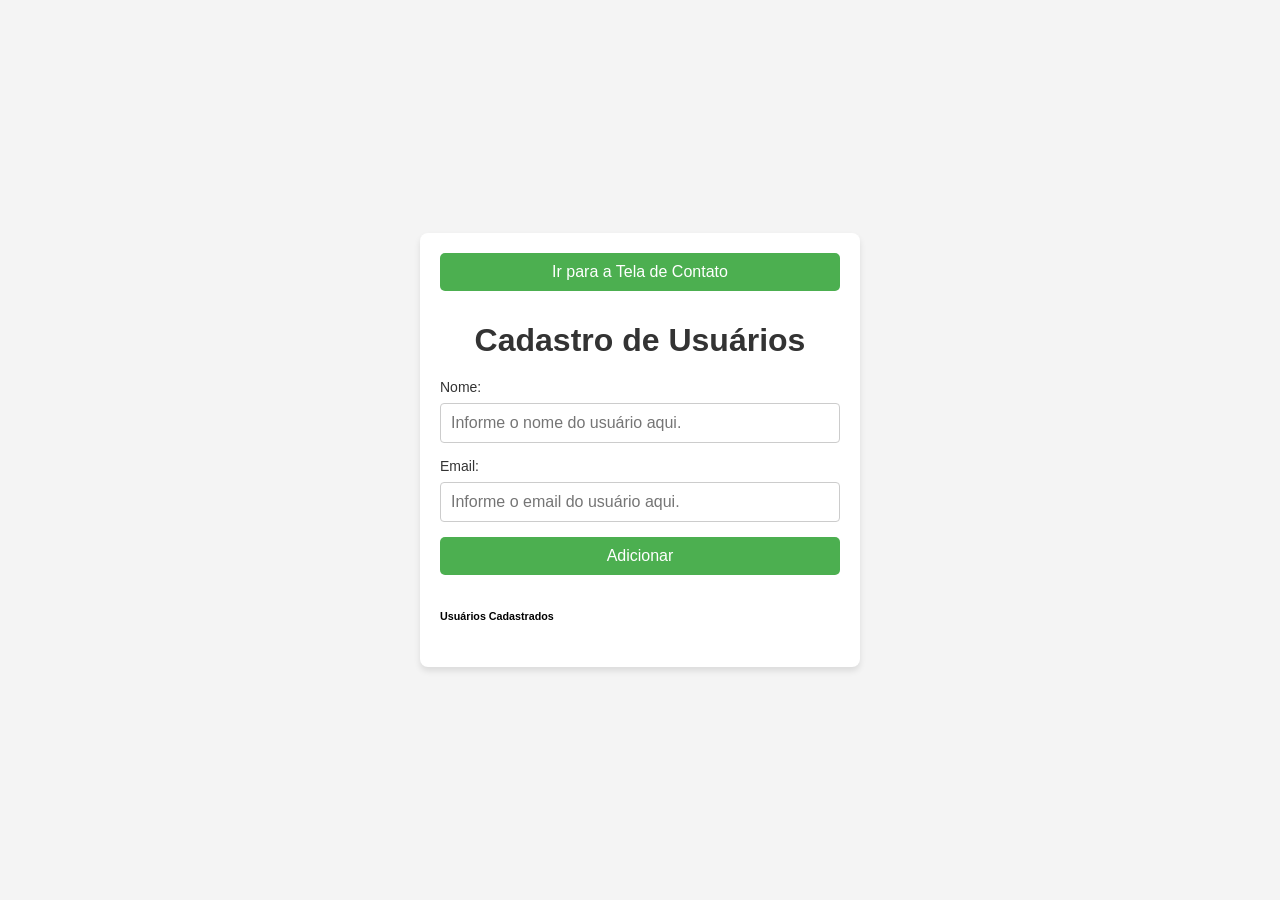
<file: index.html>
<!DOCTYPE html>
<html lang="pt-br">
<head>
    <meta charset="UTF-8">
    <meta name="viewport" content="width=device-width, initial-scale=1.0">
    <link rel="stylesheet" href="styles.css">
    <title>Cadastro de Usuários</title>
</head>
<body>
    <div class="container">
        <button id="navegateBtn" onclick="window.location.href='./pagina/contato.html'">Ir para a Tela de Contato</button>
        <h1>Cadastro de Usuários</h1>
        <main>
            <label for="nomeUsuario">Nome:</label>
            <input type="text" id="nomeUsuario" required placeholder="Informe o nome do usuário aqui."> <br>

            <label for="emailUsuario">Email:</label>
            <input type="email" id="emailUsuario" required placeholder="Informe o email do usuário aqui."> <br>

            <button id="addUserBtn" onclick="adicionarUsuario()">Adicionar</button>

            <h6>Usuários Cadastrados</h6>
            <ul id="listaUsers"></ul>
        </main>
    </div>

    <script src="./js/scripts.js"></script>
</body>
</html>
</file>
<file: styles.css>
body {
    font-family: Arial, sans-serif;
    background-color: #f4f4f4;
    margin: 0;
    padding: 0;
    display: flex;
    justify-content: center;
    align-items: center;
    min-height: 100vh;
}

.container {
    width: 100%;
    max-width: 400px; 
    margin: 0 auto;
    padding: 20px;
    background-color: white;
    border-radius: 8px;
    box-shadow: 0 4px 6px rgba(0, 0, 0, 0.1);
}

h1 {
    text-align: center;
    color: #333;
    margin-bottom: 20px;
}

label {
    font-size: 14px;
    color: #333;
    margin-bottom: 8px;
    display: block;
}

input {
    width: 100%;
    margin-bottom: 15px;
    border: 1px solid #ccc;
    border-radius: 4px;
    box-sizing: border-box;
    padding: 10px;
    font-size: 16px;
}

button {
    width: 100%;
    background-color: #4CAF50;
    color: white;
    border: none;
    border-radius: 5px;
    padding: 10px 20px;
    font-size: 16px;
    cursor: pointer;
    transition: background-color 0.3s ease;
    margin-bottom: 10px; 
}

button:hover {
    background-color: #45a049;
}

/* Estilos para lista de usuários */
#listaUsers {
    list-style-type: none;
    padding: 0;
}

#listaUsers li {
    background-color: #f9f9f9;
    margin-bottom: 10px;
    padding: 10px;
    border-radius: 4px;
    display: flex;
    justify-content: space-between;
    align-items: center;
}

#listaUsers li button {
    width: auto;
    background-color: #f44336;
    padding: 5px 10px;
    margin-left: 10px;
}

#listaUsers li button:hover {
    background-color: #d32f2f;
}

@media (max-width: 768px) {
    .container {
        width: 90%;
        padding: 15px;
    }

    button {
        padding: 12px 18px;
    }

    input {
        font-size: 14px;
    }
}
</file>
